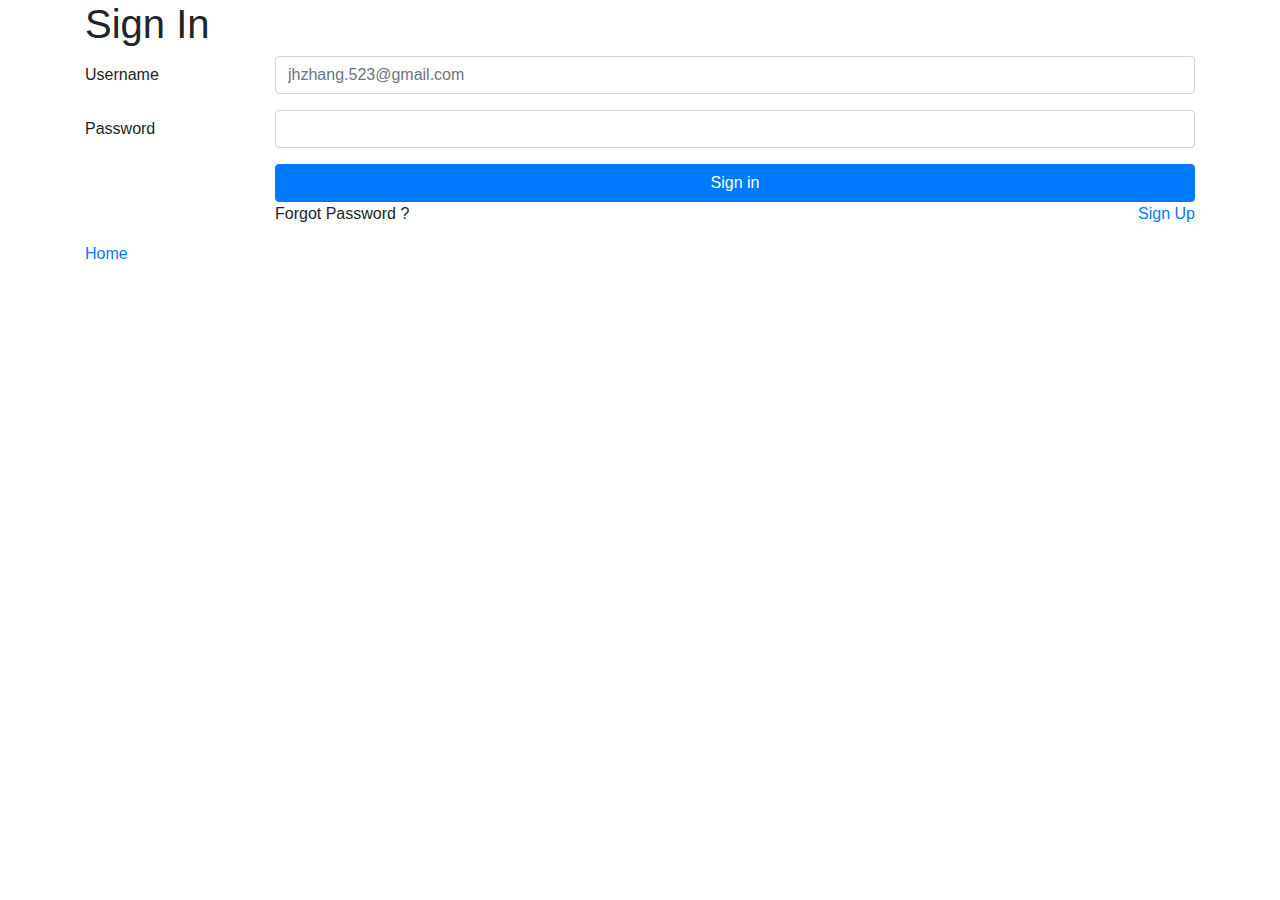
<file: wbdv-spring21-jhz-server-java/src/main/webapp/login/login.template.client.html>
<!DOCTYPE html>
<html lang="en">
<head>
    <meta charset="UTF-8">
    <title>Login</title>
    <link href="https://stackpath.bootstrapcdn.com/bootstrap/4.5.2/css/bootstrap.min.css" rel="stylesheet"/>
</head>
<body>
    <div class="container">
    <h1>
    Sign In
    </h1>

    <div class="mb-3 row">
        <label class="col-sm-2 col-form-label">
            Username
        </label>
        <div class="col-sm-10">
            <input type="text"
                   class="form-control"
                   placeholder="jhzhang.523@gmail.com"
                   id="username"
                   />
        </div>
    </div>
    <div class="mb-3 row">
        <label class="col-sm-2 col-form-label">
            Password
        </label>
        <div class="col-sm-10">
            <input type="password"
                   class="form-control"
                   id="password"
            />
        </div>
    </div>

    <div class="mb-3 row">
        <label class="col-sm-2 col-form-label">
        </label>
        <div class="col-sm-10">
            <button class="btn btn-primary btn-block">Sign in</button>
            <div class="row">
                <div class="col" style="text-align-last: left">
                    <a>Forgot Password ?</a>
                </div>
                <div class="col" style="text-align-last: right">
                    <a href="../register/register.template.client.html">Sign Up</a>
                </div>
            </div>
        </div>
    </div>


    <div>
        <a href="../index.html">
            Home
        </a>
    </div>
    </div>
</body>
</html>
</file>
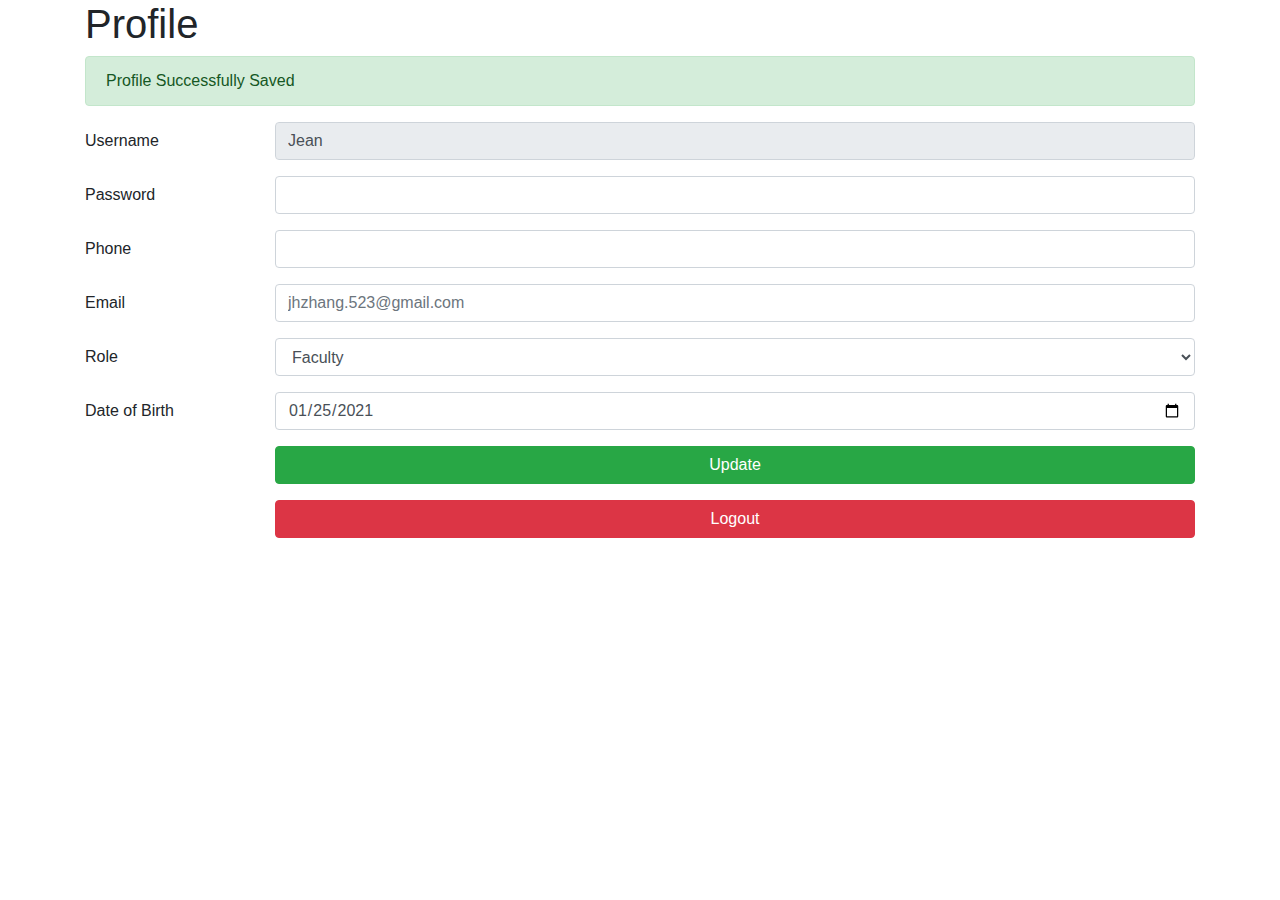
<file: wbdv-spring21-jhz-server-java/src/main/webapp/profile/profile.template.client.html>
<!DOCTYPE html>
<html lang="en">
<head>
    <link href="https://stackpath.bootstrapcdn.com/bootstrap/4.5.2/css/bootstrap.min.css" rel="stylesheet"/>
    <meta charset="UTF-8">
    <title>Profile</title>
</head>
<body>
    <div class="container">
    <h1>Profile</h1>
        <div class="alert alert-success" role="alert">
            Profile Successfully Saved
        </div>

        <div class="mb-3 row">
            <label
               class="col-sm-2 col-form-label">
            Username
            </label>
            <div class="col-sm-10">
            <input type="text"
                   readonly
                   class="form-control"
                   id="username"
                   value="Jean"/>
            </div>
        </div>
    <div class="mb-3 row">
        <label for="inputPassword" class="col-sm-2 col-form-label">
            Password
        </label>
        <div class="col-sm-10">
            <input type="password"
                   class="form-control"
                   id="inputPassword">
        </div>
    </div>

        <div class="mb-3 row">
            <label for="phone"
                   class="col-sm-2 col-form-label">
                Phone
            </label>
            <div class="col-sm-10">
                <input type="tel"
                       class="form-control"
                       id="phone"/>
            </div>
        </div>

        <div class="mb-3 row">
            <label for="email"
                   class="col-sm-2 col-form-label">
                Email
            </label>
            <div class="col-sm-10">
                <input type="email"
                       class="form-control"
                       title="Please enter a valid email"
                       placeholder="jhzhang.523@gmail.com"
                       id="email"/>
            </div>
        </div>

        <div class="mb-3 row">
            <label for="role"
                   class="col-sm-2 col-form-label">
                Role
            </label>
            <div class="col-sm-10">
                <select id="role" class="form-control">
                    <option>Faculty</option>
                    <option>Student</option>
                    <option>Staff</option>
                </select>
            </div>
        </div>

        <div class="mb-3 row">
            <label for="dob"
                   class="col-sm-2 col-form-label">
                Date of Birth
            </label>
            <div class="col-sm-10">
                <input type="date"
                       class="form-control"
                       title="Please enter your DOB"
                       value="2021-01-25"
                       id="dob"/>
            </div>
        </div>

        <div class="mb-3 row">
            <label for="dob"
                   class="col-sm-2 col-form-label">

            </label>
            <div class="col-sm-10">
                <a class="btn btn-success btn-block">
                    Update
                </a>
            </div>
        </div>

        <div class="mb-3 row">
            <label for="dob"
                   class="col-sm-2 col-form-label">

            </label>
            <div class="col-sm-10">
                <a class="btn btn-danger btn-block"
                   href="../index.html">
                    Logout
                </a>
            </div>
        </div>

    </div>
</body>
</html>
</file>
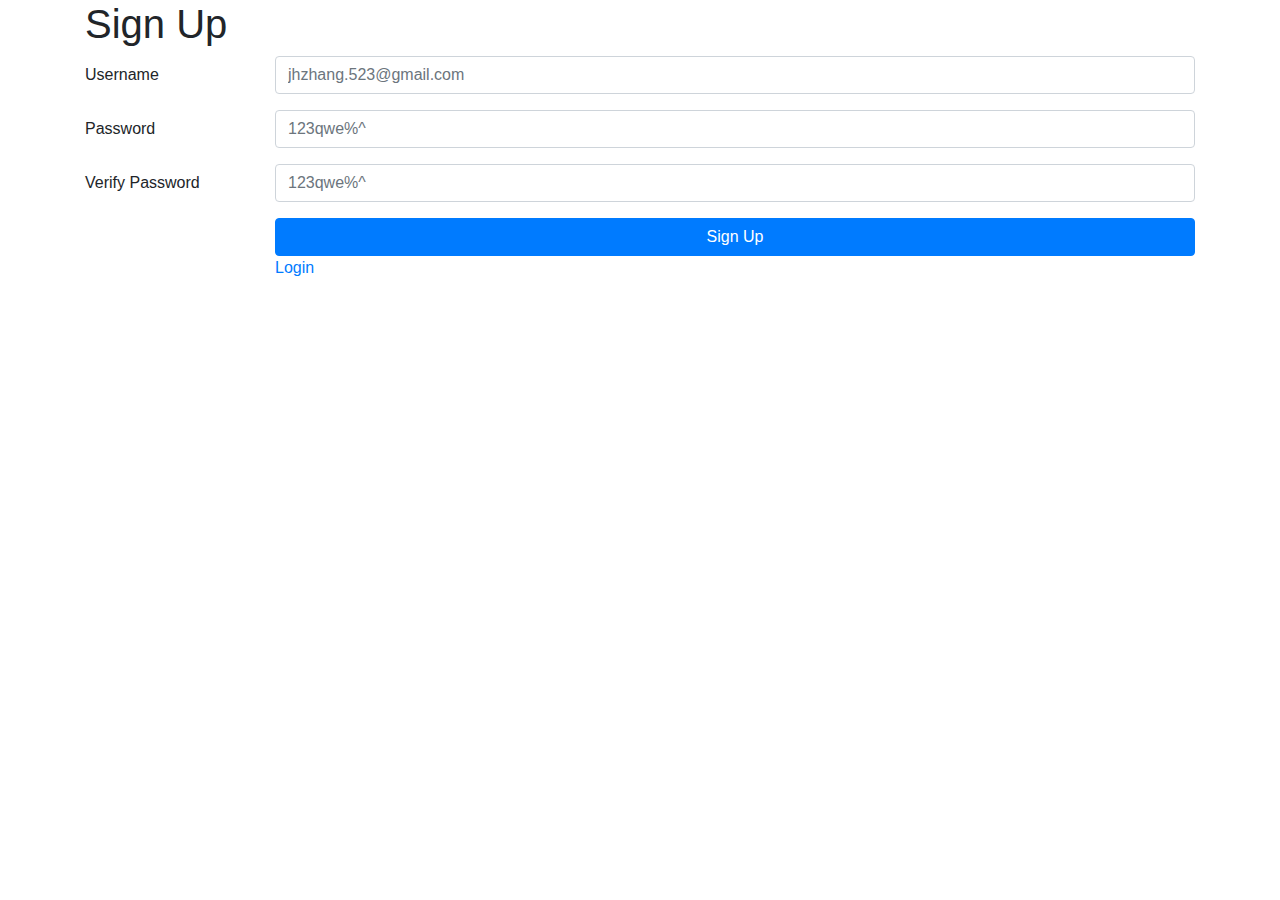
<file: wbdv-spring21-jhz-server-java/src/main/webapp/register/register.template.client.html>
<!DOCTYPE html>
<html lang="en">
<head>
    <meta charset="UTF-8">
    <title>Sign Up</title>
    <link href="https://stackpath.bootstrapcdn.com/bootstrap/4.5.2/css/bootstrap.min.css" rel="stylesheet"/>
</head>
<body>
    <div class="container">
    <h1>
    Sign Up
    </h1>

    <div class="mb-3 row">
        <label class="col-sm-2 col-form-label">
            Username
        </label>
        <div class="col-sm-10">
            <input type="text"
                   class="form-control"
                   placeholder="jhzhang.523@gmail.com"
                   id="username"
                   />
        </div>
    </div>
    <div class="mb-3 row">
        <label class="col-sm-2 col-form-label">
            Password
        </label>
        <div class="col-sm-10">
            <input type="password"
                   class="form-control"
                   placeholder="123qwe%^"
                   id="password"
            />
        </div>
    </div>

    <div class="mb-3 row">
        <label class="col-sm-2 col-form-label">
            Verify Password
        </label>
        <div class="col-sm-10">
            <input type="password"
                   class="form-control"
                   placeholder="123qwe%^"
                   id="verify password"
            />
        </div>
    </div>

    <div class="mb-3 row">
        <label class="col-sm-2 col-form-label">
        </label>
        <div class="col-sm-10">
            <a class="btn btn-primary btn-block"
               href="../profile/profile.template.client.html">Sign Up</a>
            <div class="row">
                <div class="col" style="text-align-last: left">
                    <a href="../login/login.template.client.html">Login</a>
                </div>
            </div>
        </div>
    </div>
    </div>
</body>
</html>
</file>
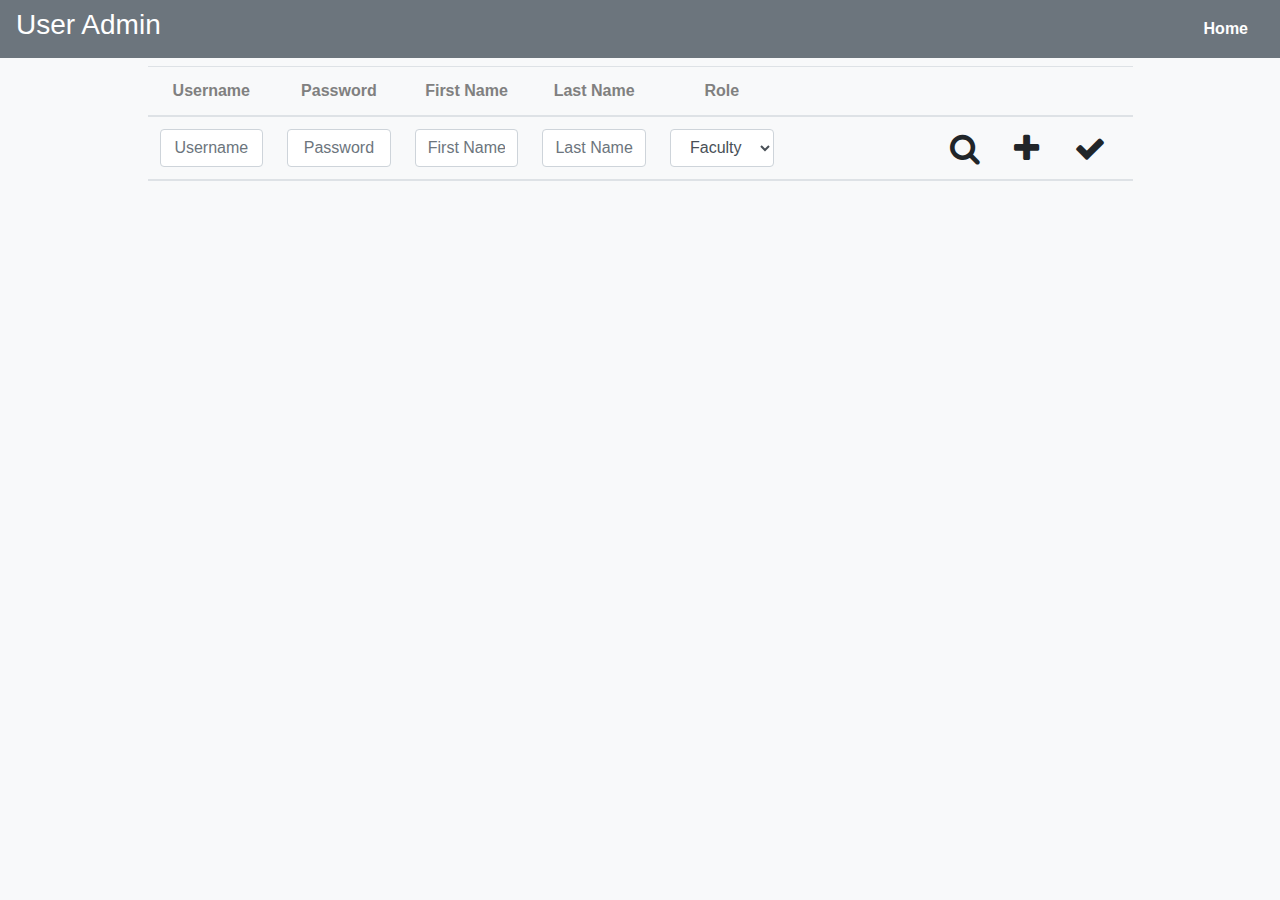
<file: wbdv-spring21-jhz-server-java/src/main/webapp/user-admin/user-admin.template.client.html>
<!DOCTYPE html>
<html>
<head>
<meta charset="UTF-8">
<title>User Management System</title>
<link rel="stylesheet" href=
  "https://maxcdn.bootstrapcdn.com/bootstrap/4.0.0/css/bootstrap.min.css"/>
<link rel="stylesheet" href=
  "https://maxcdn.bootstrapcdn.com/font-awesome/4.7.0/css/font-awesome.min.css"/>
<link href="user-admin.style.client.css" rel="stylesheet" />
	<script src="https://code.jquery.com/jquery-3.5.1.js"
			integrity="sha256-QWo7LDvxbWT2tbbQ97B53yJnYU3WhH/C8ycbRAkjPDc="
			crossorigin="anonymous"></script>
	<script src="../services/user.service.client.js"></script>
	<script src="user-admin.controller.client.js"></script>
</head>
<head>
  <meta charset="UTF-8">
  <label class="fixed-top">
  	<title>User management</title>
  </label>
</head>

<body class="bg-light">
  	<nav class="navbar navbar-extend-lg navbar-dark bg-secondary">
		<div>
			<H3 class="text-white"
				 id = "heading">User Admin</H3>
		</div>
		<div class="pull-right">
			<a class="nav-link text-white font-weight-bold" href="../index.html">Home</a>
		</div>
  	</nav>
  	<nav class="navbar navbar-expand-lg bg-light sticky-top">
		<div class="container-fluid">
			<div class="col-10 mx-auto">
				<table class="table table-hover">
					<thead>
				    <tr class="wbdv-nav">
				    	<th scope="col"
				    			class="wbdv-table-title">Username</th>
							<th scope="col"
									class="wbdv-table-title d-none d-lg-table-cell">Password</th>
							<th scope="col"
									class="wbdv-table-title d-none d-lg-table-cell">First Name</th>
							<th scope="col"
								class="wbdv-table-title d-none d-lg-table-cell">Last Name</th>
							<th scope="col"
								class="wbdv-table-title d-none d-lg-table-cell">Role</th>
					  	<th class="formSpace"></th>
						<th></th>
					</tr>
				  	<tr class="wbdv-form" >
						<form id = "wbdv-form-input">
				  		<th>
				  			<input id="usernameFld"
				  			   	   class="form-control wbdv-title-fld"
				  			       placeholder="Username">
				  		</th>
				  		<th>
				  			<input id="passwordFld"
								   type="password"
				  			   	   class="form-control wbdv-title-fld"
				  			       placeholder="Password">
				  		</th>
				  		<th>
				  			<input id="firstNameFld"
				  			   	   class="form-control wbdv-title-fld"
				  			       placeholder="First Name">
				  		</th>
				  		<th>
				  			<input id="lastNameFld"
				  			   	   class="form-control wbdv-title-fld"
				  			       placeholder="Last Name">
				  		</th>
				  		<th>
				  			<select id="roleFld" class="form-control wbdv-title-fld">
						      <option value="FACULTY">Faculty</option>
						      <option value="STUDENT">Student</option>
						      <option value="ADMIN">Admin</option>
						  	</select>
							</th>
							<th>&nbsp;</th>
							<th class="formButton">
								<span class="float-right" style="white-space: nowrap">
									<i class="fa-2x fa fa-search col-md-auto wbdv-search"
									   onclick="findUserById()"></i>
									<i class="fa-2x fa fa-plus col-md-auto wbdv-create"
										 onclick="createUser()"></i>
									<i class="fa-2x fa fa-check col-md-auto wbdv-update"
										 onclick="updateUser()"></i>
								</span>
							</th>
						</form>
				  	</tr>
					</thead>
					<tbody id="user-table" style="white-space: nowrap" class="wbdv-tbody"></tbody>
				</table>
			</div>
		</div>
	</nav>

</body>
</file>
<file: wbdv-spring21-jhz-server-java/src/main/webapp/user-admin/user-admin.style.client.css>
tr.wbdv-nav th {
  width: 12%;
  color: #808080;
}

tr.wbdv-form td {
  width: 12%;
}

body {
  font-family: "Arial", sans-serif;
  background-color: ghostwhite;
}

.line {
  margin: 0;
}

.wbdv-table-title {
  text-align: center;
  font-weight: bold;
  column-width: auto;
}

.wbdv-table-content {
  text-align: center;
  font-weight: normal;
  column-width: auto;
}

.wbdv-title-fld {
  text-align: center;
}

tbody {
  padding: 0;
  margin: 0;
}

td.wbdv-icons {
  width: 16%;
}
</file>
